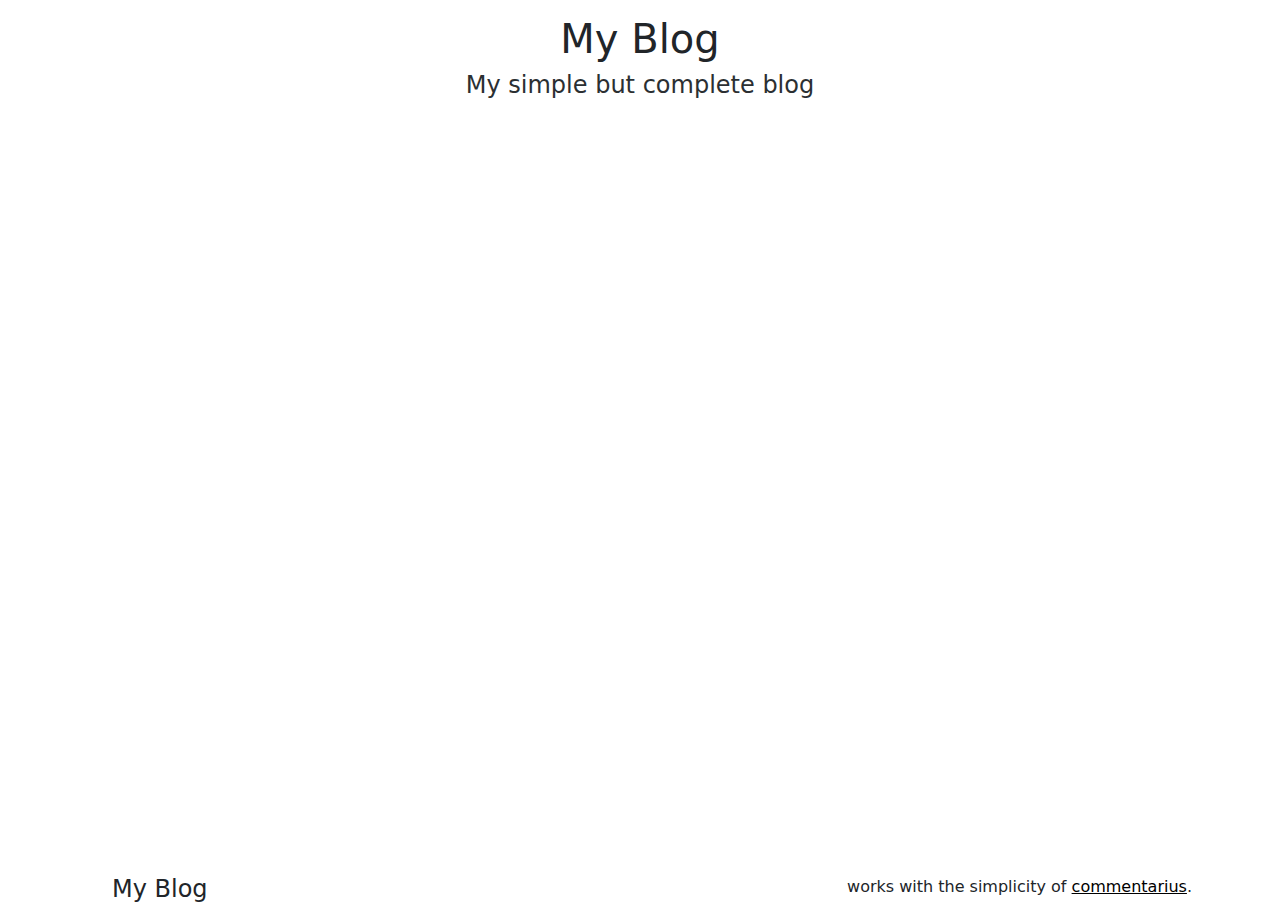
<file: www/index.html>
<!--
    == commentarius | 2 words: blog, simple ==

    OPEN SOURCE BLOG ENGINE VERSION 1.0

    Github: https://github.com/RESIB-Labs/commentarius

    Author: Ricardo González @ RESIB Labs ( www.ricardogonz.es - resiblabs.taniwa.es )
    License: GPL 3.0
-->
<!DOCTYPE html>
<html lang="en">
<head>
    <meta charset="UTF-8">
    <meta name="viewport" content="width=device-width, initial-scale=1.0">
    <title>My Blog</title>
    <link rel="stylesheet" href="static/bootstrap.min.css">
    <link rel="stylesheet" href="static/style.css">
</head>
<body>
    <div class="container">
        <div class="site-header text-center">
            <h1 class="fs-1">My Blog</h1>
            <h3 class="fs-4 text-secondary-emphasis">My simple but complete blog</h3>
        </div>
        <div class="post-list" id="post-list">
        </div>
        <div class="site-footer">
            <div class="row">
                <div class="col text-start">
                    <h3 class="fs-4">My Blog</h3>
                </div>
                <div class="col text-end">
                    <p>works with the simplicity of <a href="https://github.com/RESIB-Labs/commentarius" class="text-black">commentarius</a>.</p>
                </div>
            </div>
        </div>
    </div>
    <script src="static/bootstrap.bundle.min.js"></script>
    <script src="static/jquery.min.js"></script>
    <script src="static/script.js"></script>
    <script src="static/index.js"></script>
</body>
</html>
</file>
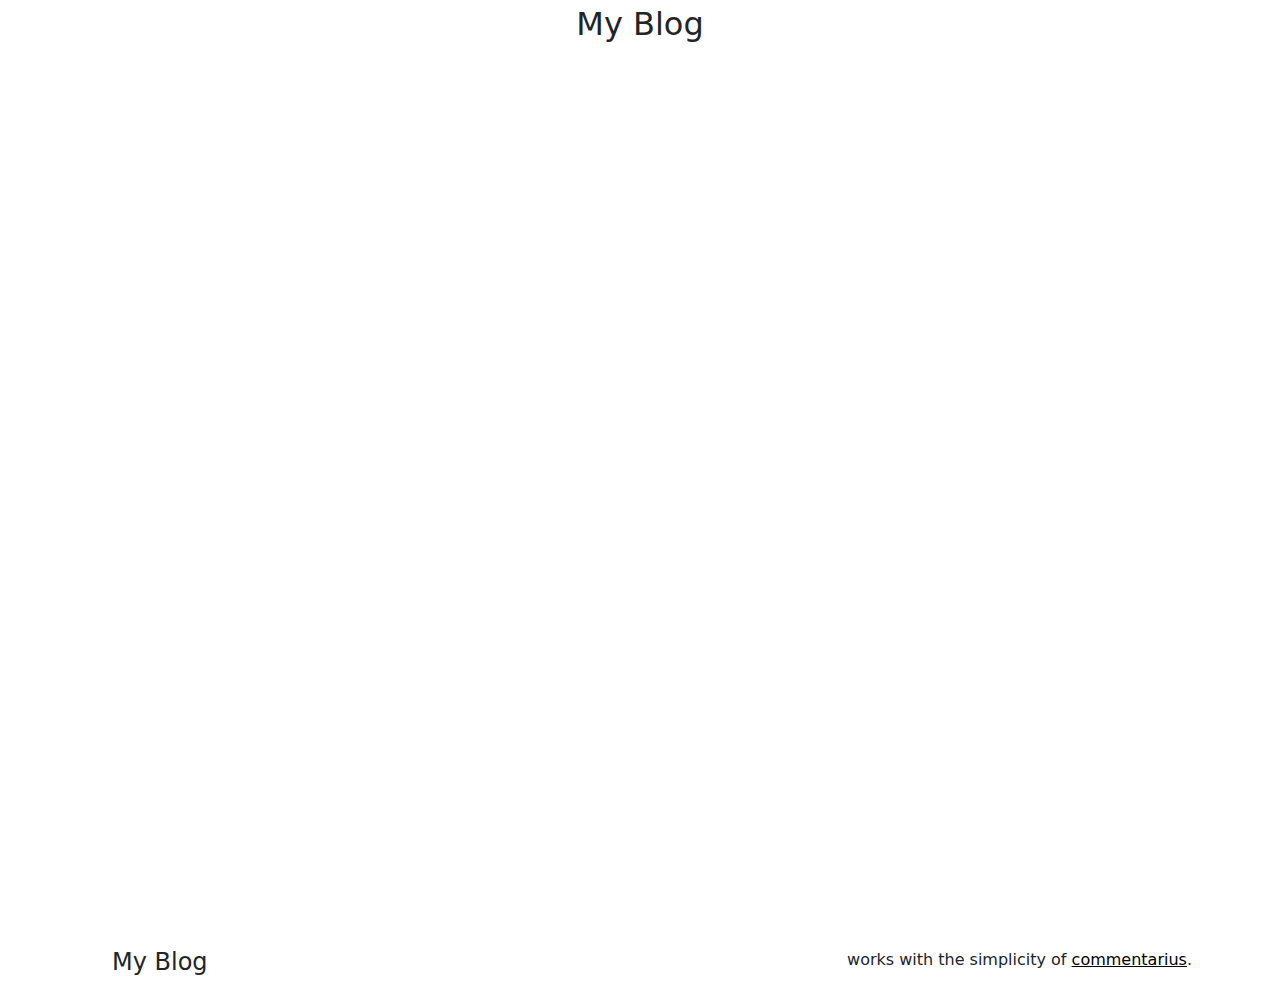
<file: www/post.html>
<!--
    == commentarius | 2 words: blog, simple ==

    OPEN SOURCE BLOG ENGINE VERSION 1.0

    Github: https://github.com/RESIB-Labs/commentarius

    Author: Ricardo González @ RESIB Labs ( www.ricardogonz.es - resiblabs.taniwa.es )
    License: GPL 3.0
-->
<!DOCTYPE html>
<html lang="en">
<head>
    <meta charset="UTF-8">
    <meta name="viewport" content="width=device-width, initial-scale=1.0">
    <title>My Blog</title>
    <link rel="stylesheet" href="static/bootstrap.min.css">
    <link rel="stylesheet" href="static/style.css">
</head>
<body>
    <div class="container">
        <div class="site-nav text-center">
            <h1 class="fs-2">My Blog</h1>
        </div>
        <div class="post">
            <div class="container">
                <h1 class="post-post-title" id="post-post-title"></h1>
                <div class="post-post-content" id="post-post-content"></div>
            </div>
        </div>
        <div class="site-footer">
            <div class="row">
                <div class="col text-start">
                    <h3 class="fs-4">My Blog</h3>
                </div>
                <div class="col text-end">
                    <p>works with the simplicity of <a href="https://github.com/RESIB-Labs/commentarius" class="text-black">commentarius</a>.</p>
                </div>
            </div>
        </div>
    </div>
    <script src="static/bootstrap.bundle.min.js"></script>
    <script src="static/showdown.min.js"></script>
    <script src="static/script.js"></script>
    <script src="static/post.js"></script>
</body>
</html>
</file>
<file: www/static/style.css>
/*
    == commentarius | 2 words: blog, simple ==

    OPEN SOURCE BLOG ENGINE VERSION 1.0

    Github: https://github.com/RESIB-Labs/commentarius

    Author: Ricardo González @ RESIB Labs ( www.ricardogonz.es - resiblabs.taniwa.es )
    License: GPL 3.0
*/

.container {
    position: relative;
    min-height: 100vh;
    padding-bottom: 10px;
}

.site-header {
    margin-top: 15px;
    margin-bottom: 30px;
}

.site-nav {
    margin-top: 5px;
    margin-bottom: 15px;
}

.post-list {
    margin-bottom: 20px;
}

.post-list-post {
    margin-bottom: 10px;
}

.post{
    margin-bottom: 20px;
}

.post-post-title {}

.post-post-content {}

.site-footer {
    position: absolute;
    bottom: 0;
    width: 100%;
    padding-left: 30px;
    padding-right: 30px;
}
</file>
